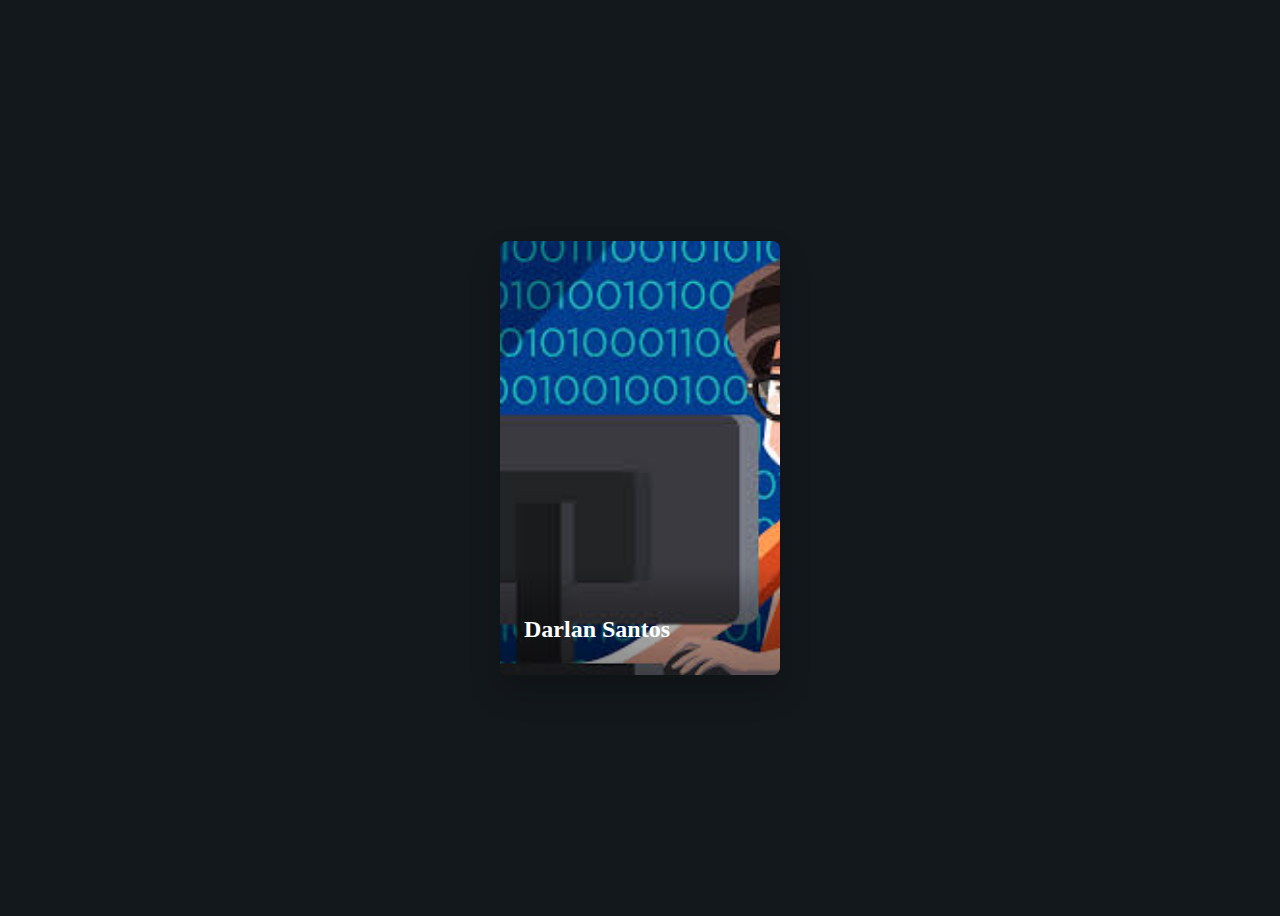
<file: card.html>
<!DOCTYPE html>
<html lang="en">

<head>
    <meta charset="UTF-8">
    <meta http-equiv="X-UA-Compatible" content="IE=edge">
    <meta name="viewport" content="width=device-width, initial-scale=1.0">

    <title>CARD</title>

    <link rel="stylesheet" href="./css/css_card.css" <link rel="preconnect" href="https://fonts.gstatic.com">
    <link href="https://fonts.googleapis.com/css2?family=Oswald:wght@300..700&display=swap" rel="stylesheet">

</head>

<body>

    <div class="card">
        <div class="card-body">
            <h2 class="card-title">Darlan Santos</h2>
            <p>Análise e desenvolvimento de Sistemas</p>
            <p>Juazeiro do Norte</p>
            <a href="#" class="button">Ver Mais</a>
        </div>
    </div>

</body>

</html>
</file>
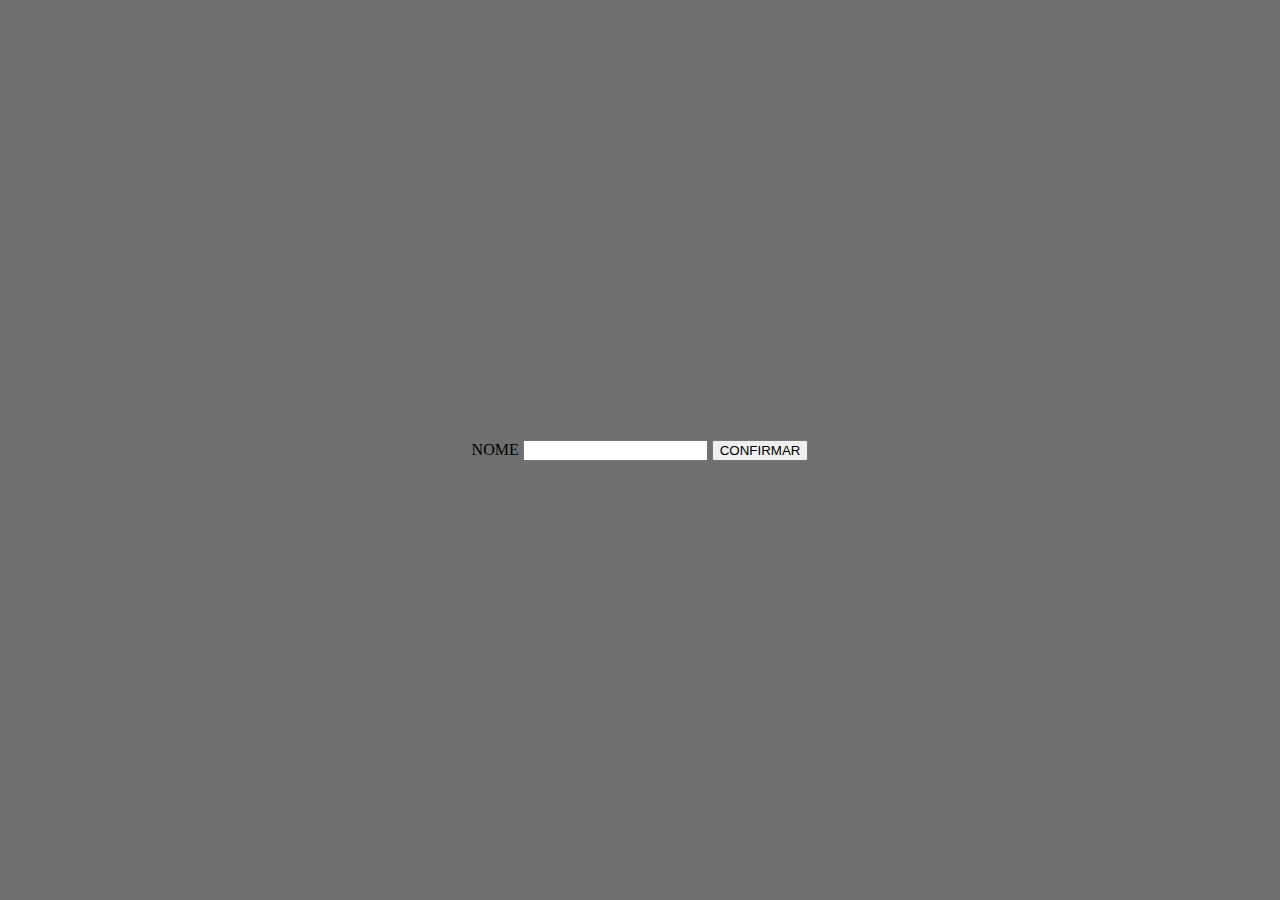
<file: flex.html>
<!DOCTYPE html>
<html lang="en">
<head>
    <meta charset="UTF-8">
    <meta http-equiv="X-UA-Compatible" content="IE=edge">
    <meta name="viewport" content="width=1440, initial-scale=1.0">
    <title>Flex</title>

    <link rel="stylesheet" href="./css/style.css">

</head>
<body>

    <div class="container">
        <div class="form">
            <label for="nome">NOME</label>
            <input type="text" name="nome">
            <input type="button" value="CONFIRMAR">
        </div>
    </div>

</body>
</html>
</file>
<file: css/style.css>
body{
    margin: 0;
}

.container{
    display: flex;
    width: 100vw;
    height: 100vh;
    flex-direction: row;
    justify-content: center;
    align-items: center;
    background-color: #706f6f;
}

.form{
    top: 50%;
    left: 50%;
}
</file>
